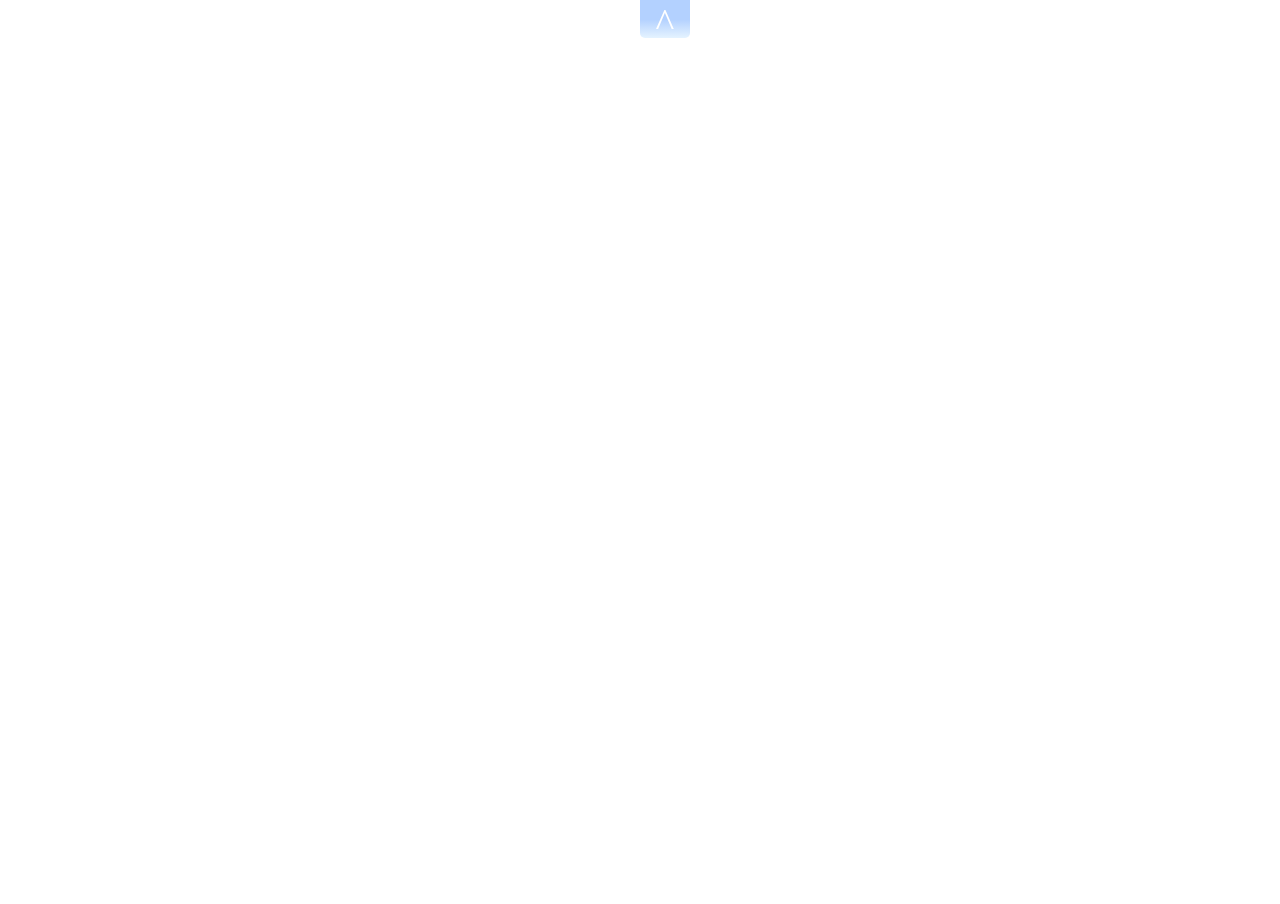
<file: imh/static/Mapi/avtorization.html>
<!DOCTYPE html>
<html>
<head>
<meta http-equiv="Content-Type" content="text/html; charset=utf-8" />
<title>MapWeb</title>
<link rel="stylesheet" href="css/style.css" />
</head>

<body>

<div class="wrapp">
<iframe src="https://www.google.com/maps/embed?pb=!1m18!1m12!1m3!1d143543.65688624035!2d49.07330300000001!3d55.7955015!2m3!1f0!2f0!3f0!3m2!1i1024!2i768!4f13.1!3m3!1m2!1s0x415ead2b7caccd99%3A0x7fcb77b9b5ad8c65!2z0JrQsNC30LDQvdGM!5e0!3m2!1sru!2sru!4v1397826847555" width="100%" height="100%" frameborder="0" style="border:0"></iframe>
</div>

<div id="button">^
	<div id="s_panel">
    <div id="header">
    	<div id="logo">
    	<div class="logo_text">MapI</div>
       	<a href="#" class="img_logo">
  	 		<img src="img/logo.png" width="60px" height="95px" alt=""/>
		</a>
        </div>
        <a class="button7">Поиск</a>
        <a class="button8">Друзья в vk</a>
        <a class="button9">Настройки</a>
        <a class="button10">Выйти</a>
        <div class="soc_web1">
        <a href="#" class="vk"></a>
        <a href="#" class="twit"></a>
        </div>
    </div>
    
	</div>
</div>

</body>
</html>
</file>
<file: imh/static/Mapi/css/style.css>
﻿@font-face {
font-family: 'Lobster';
src: url('lobster.eot');
src: url('lobster.eot') format('embedded-opentype'),
url('lobster.woff') format('woff'),
url('lobster.ttf') format('truetype'),
url('lobster.svg#Lobster1.4Regular') format('svg');
}

* {
	margin:0;
	padding:0;
	outline: none;
}

html, body {
	margin: 0;
	padding: 0;
	-webkit-text-size-adjust: 100%;
	text-size-adjust: 100%;
	width:100%;
	height:100%
}
.main_panel{
	width:100%;
	height: 100%;
}
.wrapp{
	margin:0 auto;
	width:100%;
	height:100%;
}
#header{
	width: 1200px;
	height: 100%;
	margin: 0px auto;
}
#button {
	position: fixed;
	top: 0;
	left:50%;
background: rgb(179,209,255); /* Old browsers */
background: -moz-linear-gradient(top, rgba(179,209,255,1) 0%, rgba(179,209,255,1) 0%, rgba(179,209,255,1) 51%, rgba(179,209,255,1) 51%, rgba(229,243,255,1) 100%); /* FF3.6+ */
background: -webkit-gradient(linear, left top, left bottom, color-stop(0%,rgba(179,209,255,1)), color-stop(0%,rgba(179,209,255,1)), color-stop(51%,rgba(179,209,255,1)), color-stop(51%,rgba(179,209,255,1)), color-stop(100%,rgba(229,243,255,1))); /* Chrome,Safari4+ */
background: -webkit-linear-gradient(top, rgba(179,209,255,1) 0%,rgba(179,209,255,1) 0%,rgba(179,209,255,1) 51%,rgba(179,209,255,1) 51%,rgba(229,243,255,1) 100%); /* Chrome10+,Safari5.1+ */
background: -o-linear-gradient(top, rgba(179,209,255,1) 0%,rgba(179,209,255,1) 0%,rgba(179,209,255,1) 51%,rgba(179,209,255,1) 51%,rgba(229,243,255,1) 100%); /* Opera 11.10+ */
background: -ms-linear-gradient(top, rgba(179,209,255,1) 0%,rgba(179,209,255,1) 0%,rgba(179,209,255,1) 51%,rgba(179,209,255,1) 51%,rgba(229,243,255,1) 100%); /* IE10+ */
background: linear-gradient(to bottom, rgba(179,209,255,1) 0%,rgba(179,209,255,1) 0%,rgba(179,209,255,1) 51%,rgba(179,209,255,1) 51%,rgba(229,243,255,1) 100%); /* W3C */
filter: progid:DXImageTransform.Microsoft.gradient( startColorstr='#b3d1ff', endColorstr='#e5f3ff',GradientType=0 ); /* IE6-9 */
	width: 50px;
	height: 38px;
	font: 40px Georgia;
	color: rgba(255,255,255,1);
	text-align: center;
	-webkit-transition-duration: 0.5s;
	-moz-transition-duration: 0.5s;
	-o-transition-duration: 0.5s;
	transition-duration: 0.5s;
	-webkit-border-radius: 0px 0px 5px 5px;
	-moz-border-radius: 0px 0px 5px 5px;
	border-radius: 0px 0px 5px 5px;
	}
#s_panel {
	position: fixed;
	left:0px;
	top: -20%;
background: rgb(30,87,153); /* Old browsers */
background: -moz-linear-gradient(top, rgba(30,87,153,1) 0%, rgba(41,137,216,1) 49%, rgba(41,137,216,1) 49%, rgba(179,209,255,1) 100%); /* FF3.6+ */
background: -webkit-gradient(linear, left top, left bottom, color-stop(0%,rgba(30,87,153,1)), color-stop(49%,rgba(41,137,216,1)), color-stop(49%,rgba(41,137,216,1)), color-stop(100%,rgba(179,209,255,1))); /* Chrome,Safari4+ */
background: -webkit-linear-gradient(top, rgba(30,87,153,1) 0%,rgba(41,137,216,1) 49%,rgba(41,137,216,1) 49%,rgba(179,209,255,1) 100%); /* Chrome10+,Safari5.1+ */
background: -o-linear-gradient(top, rgba(30,87,153,1) 0%,rgba(41,137,216,1) 49%,rgba(41,137,216,1) 49%,rgba(179,209,255,1) 100%); /* Opera 11.10+ */
background: -ms-linear-gradient(top, rgba(30,87,153,1) 0%,rgba(41,137,216,1) 49%,rgba(41,137,216,1) 49%,rgba(179,209,255,1) 100%); /* IE10+ */
background: linear-gradient(to bottom, rgba(30,87,153,1) 0%,rgba(41,137,216,1) 49%,rgba(41,137,216,1) 49%,rgba(179,209,255,1) 100%); /* W3C */
filter: progid:DXImageTransform.Microsoft.gradient( startColorstr='#1e5799', endColorstr='#b3d1ff',GradientType=0 ); /* IE6-9 */
	width: 100%;
	height: 20%;
	padding: 0 0 0 0;
	-webkit-transition-duration: 0.5s;
	-moz-transition-duration: 0.5s;
	-o-transition-duration: 0.5s;
	transition-duration: 0.5s;
	-webkit-border-radius: 0 5px 0 0;
	-moz-border-radius: 0 5px 0 0;
	border-radius: 0 5px 0 0;
	}

#button:hover {
	top: 20%;
}
#button:hover #s_panel {
	top: 0;
}
.login{
	background: url(img/form.png);
	font-size: 14px;
	padding-left: 10px;
	float: left;
	
}
.password{
	background: url(img/form.png);
	font-size: 14px;
	padding-left: 10px;
	float: left;
	
}
#logo{
	font-family:"Comic Sans MS", cursive;
	font-size:40px;
	color:rgba(255,255,255,1);
	float:left;
	margin-top: 10px;
	margin-left: 10px;
}
.logo_text {
    font-family: "Lobster";
    font-size: 60px;
    margin-top: 20px;
    margin-right: 10px;
    float: left;
}
.forma{
	width: 730px;
	margin-left: -61px;
	float: left;
	margin-top: 40px;
}
.img_logo{
	width:60px;
    height:95px;
    display:block; 
    float: left;
}
/*
input[type="text"] {
	border: 2px solid rgba(220,220,220,1);
color: #fff;
font-size: 16px;
box-shadow: 1px 1px 3px 1px rgba(200,200,200, 0.2) inset;
padding: 10px;
padding-left: 20px;
width: 11em;
outline: none;
margin: 0;
-webkit-transition: all 200ms cubic-bezier(0.42, 0, 0.58, 1);
-moz-transition: all 200ms cubic-bezier(0.42, 0, 0.58, 1);
-o-transition: all 200ms cubic-bezier(0.42, 0, 0.58, 1);
transition: all 200ms cubic-bezier(0.42, 0, 0.58, 1);
font-family: "Lobster";
margin-right: 30px;

}
input[type="password"] {
	border: 2px solid rgba(220,220,220,1);
color: #fff;
font-size: 16px;
box-shadow: 1px 1px 3px 1px rgba(200,200,200, 0.2) inset;
padding: 10px;
padding-left: 20px;
width: 11em;
outline: none;
margin: 0;
-webkit-transition: all 200ms cubic-bezier(0.42, 0, 0.58, 1);
-moz-transition: all 200ms cubic-bezier(0.42, 0, 0.58, 1);
-o-transition: all 200ms cubic-bezier(0.42, 0, 0.58, 1);
transition: all 200ms cubic-bezier(0.42, 0, 0.58, 1);
font-family: "Lobster";
margin-right: 30px;
}
*/


input.error, textarea.error {
  border: 2px solid red;
}
#voiti{
	color:#FF0;
	float: left;
}
#myCanvas{
	float:left;
}


input[type="text"]:hover {
border: 2px solid rgba(239, 248, 255, 1);
box-shadow: 1px 1px 3px 1px rgba(239, 248, 255, 0.2) inset;
-webkit-transition: all 200ms cubic-bezier(0.42, 0, 0.58, 1);
-moz-transition: all 200ms cubic-bezier(0.42, 0, 0.58, 1);
-o-transition: all 200ms cubic-bezier(0.42, 0, 0.58, 1);
transition: all 200ms cubic-bezier(0.42, 0, 0.58, 1);
 /*box-shadow: inset 0 1px 3px 1px rgba(0,0,0,.5), inset 0 0 0 10px rgba(255,255,255,.5);           делает внутри input белую область          */ 
}
input[type="text"]:focus {
  outline: none;
  box-shadow: inset 0 1px 10px 1px  rgba(255,255,255,.9), inset 0 0 0 60px rgba(0,0,0,0), 0 1px rgba(255,255,255,.08);
}
input[type="password"]:hover {
border: 2px solid rgba(239, 248, 255, 1);
box-shadow: 1px 1px 3px 1px rgba(239, 248, 255, 0.2) inset;
-webkit-transition: all 200ms cubic-bezier(0.42, 0, 0.58, 1);
-moz-transition: all 200ms cubic-bezier(0.42, 0, 0.58, 1);
-o-transition: all 200ms cubic-bezier(0.42, 0, 0.58, 1);
transition: all 200ms cubic-bezier(0.42, 0, 0.58, 1);
 /*box-shadow: inset 0 1px 3px 1px rgba(0,0,0,.5), inset 0 0 0 10px rgba(255,255,255,.5);           делает внутри input белую область          */ 
}
input[type="password"]:focus {
  outline: none;
  box-shadow: inset 0 1px 10px 1px  rgba(255,255,255,.9), inset 0 0 0 60px rgba(0,0,0,0), 0 1px rgba(255,255,255,.08);
}
/*.button8 {
  display:block;
  color: white;
  text-decoration: none;
  user-select: none;
  padding: 10px;
  width: 11em;
  outline: none;
  border: 2px solid rgba(220,220,220,1);
  border-radius: 1px;
  transition: 0.2s;
  background: rgba(255,255,255,0);
  font-family: "Lobster";
  font-size: 16px;
  -webkit-animation: pulsate 1.9s linear infinite;
  animation: pulsate 1.9s linear infinite;

} 
.button8:hover { border: 2px solid rgba(239, 248, 255, 1);}
.button8:active { background: rgba(255,255,255,.9); }*/

a.button4 {
  display:block;
  font-family: "Lobster";
  font-size: 16px;
  color: rgb(245,245,245);
  text-shadow: 0 -1px rgba(0,0,0,.1);
  text-decoration: none;
  user-select: none;
  padding: 12px;
  padding-left: 6px;
  padding-right: 6px;
  width: 11em;
  outline: none;
  border: none;
  border-radius: 3px;
background: rgb(32,124,229); 
background: -moz-linear-gradient(top, rgba(32,124,229,1) 0%, rgba(73,155,234,1) 100%); 
background: -webkit-gradient(linear, left top, left bottom, color-stop(0%,rgba(32,124,229,1)), color-stop(100%,rgba(73,155,234,1))); 
background: -webkit-linear-gradient(top, rgba(32,124,229,1) 0%,rgba(73,155,234,1) 100%);
background: -o-linear-gradient(top, rgba(32,124,229,1) 0%,rgba(73,155,234,1) 100%);
background: -ms-linear-gradient(top, rgba(32,124,229,1) 0%,rgba(73,155,234,1) 100%); 
background: linear-gradient(to bottom, rgba(32,124,229,1) 0%,rgba(73,155,234,1) 100%);
filter: progid:DXImageTransform.Microsoft.gradient( startColorstr='#207ce5', endColorstr='#499bea',GradientType=0 );
  box-shadow: inset rgba(255,255,255,.9) 0 -1px 1px, inset 0 1px 1px rgba(255,255,255,.9),rgba(255,255,255,.9) 0 0 0 1px, rgba(0,0,0,.3) 0 2px 5px;
  -webkit-animation: pulsate 1.2s linear infinite;
  animation: pulsate 1.2s linear infinite;
  float: left;
  margin-left: 92px;
  margin-top: 40px;
}
a.button4:hover {
  -webkit-animation-play-state: paused;
  animation-play-state: paused;
  cursor: pointer;
}
a.button4:active {
  top: 1px;
  color: #fff;
  text-shadow: 0 -1px rgba(0,0,0,.3), 0 0 5px #ffd, 0 0 8px #fff;
  box-shadow: 0 -1px 3px rgba(0,0,0,.3), 0 1px 1px #fff, inset 0 1px 2px rgba(0,0,0,.8), inset 0 -1px 0 rgba(0,0,0,.05);
}
@-webkit-keyframes pulsate {
  50% {color: #fff; text-shadow: 0 -1px rgba(0,0,0,.3), 0 0 5px #ffd, 0 0 8px #fff;}
}
@keyframes pulsate {
  50% {color: #fff; text-shadow: 0 -1px rgba(0,0,0,.3), 0 0 5px #ffd, 0 0 8px #fff;}
}
@-webkit-keyframes pulsate {
  50% {color: #fff; text-shadow: 0 -1px rgba(0,0,0,.3), 0 0 5px #ffd, 0 0 8px #fff;}
}
@keyframes pulsate {
  50% {color: #fff; text-shadow: 0 -1px rgba(0,0,0,.3), 0 0 5px #ffd, 0 0 8px #fff;}
}


/*.button9 {
  position: relative;
  display: inline-block;
  color: #777674;
  font-weight: bold;
  text-decoration: none;
  text-shadow: rgba(255,255,255,.5) 1px 1px, rgba(100,100,100,.3) 3px 7px 3px;
  user-select: none;
  padding: 1em 2em;
  outline: none;
  border-radius: 3px / 100%;
  background-image:
   linear-gradient(45deg, rgba(255,255,255,.0) 30%, rgba(255,255,255,.8), rgba(255,255,255,.0) 70%),
   linear-gradient(to right, rgba(255,255,255,1), rgba(255,255,255,0) 20%, rgba(255,255,255,0) 90%, rgba(255,255,255,.3)),
   linear-gradient(to right, rgba(125,125,125,1), rgba(255,255,255,.9) 45%, rgba(125,125,125,.5)),
   linear-gradient(to right, rgba(125,125,125,1), rgba(255,255,255,.9) 45%, rgba(125,125,125,.5)),
   linear-gradient(to right, rgba(223,190,170,1), rgba(255,255,255,.9) 45%, rgba(223,190,170,.5)),
   linear-gradient(to right, rgba(223,190,170,1), rgba(255,255,255,.9) 45%, rgba(223,190,170,.5));
  background-repeat: no-repeat;
  background-size: 200% 100%, auto, 100% 2px, 100% 2px, 100% 1px, 100% 1px;
  background-position: 200% 0, 0 0, 0 0, 0 100%, 0 4px, 0 calc(100% - 4px);
  box-shadow: rgba(0,0,0,.5) 3px 10px 10px -10px;
}
.button9:hover {
  transition: .5s linear;
  background-position: -200% 0, 0 0, 0 0, 0 100%, 0 4px, 0 calc(100% - 4px);
}
.button9:active {
  top: 1px;
}*/

a.button5 {
  display:block;
  font-family: "Lobster";
  font-size: 16px;
  color: rgb(245,245,245);
  text-shadow: 0 -1px rgba(0,0,0,.1);
  text-decoration: none;
  user-select: none;
  padding: 12px;
  padding-left: 6px;
  padding-right: 6px;
  width: 11em;
  outline: none;
  border: none;
  border-radius: 3px;
background: rgb(32,124,229); 
background: -moz-linear-gradient(top, rgba(32,124,229,1) 0%, rgba(73,155,234,1) 100%); 
background: -webkit-gradient(linear, left top, left bottom, color-stop(0%,rgba(32,124,229,1)), color-stop(100%,rgba(73,155,234,1))); 
background: -webkit-linear-gradient(top, rgba(32,124,229,1) 0%,rgba(73,155,234,1) 100%);
background: -o-linear-gradient(top, rgba(32,124,229,1) 0%,rgba(73,155,234,1) 100%);
background: -ms-linear-gradient(top, rgba(32,124,229,1) 0%,rgba(73,155,234,1) 100%); 
background: linear-gradient(to bottom, rgba(32,124,229,1) 0%,rgba(73,155,234,1) 100%);
filter: progid:DXImageTransform.Microsoft.gradient( startColorstr='#207ce5', endColorstr='#499bea',GradientType=0 );
  box-shadow: inset rgba(255,255,255,.9) 0 -1px 1px, inset 0 1px 1px rgba(255,255,255,.9),rgba(255,255,255,.9) 0 0 0 1px, rgba(0,0,0,.3) 0 2px 5px;
  -webkit-animation: pulsate 1.2s linear infinite;
  animation: pulsate 1.2s linear infinite;
  float: left;
  margin-left: 43px;
  margin-top: 40px;
}
a.button5:hover {
  -webkit-animation-play-state: paused;
  animation-play-state: paused;
  cursor: pointer;
}
a.button5:active {
  top: 1px;
  color: #fff;
  text-shadow: 0 -1px rgba(0,0,0,.3), 0 0 5px #ffd, 0 0 8px #fff;
  box-shadow: 0 -1px 3px rgba(0,0,0,.3), 0 1px 1px #fff, inset 0 1px 2px rgba(0,0,0,.8), inset 0 -1px 0 rgba(0,0,0,.05);
}

a.button6 {
  display:block;
  font-family: "Lobster";
  font-size: 16px;
  color: rgb(245,245,245);
  text-shadow: 0 -1px rgba(0,0,0,.1);
  text-decoration: none;
  user-select: none;
  padding: 12px;
  padding-left: 6px;
  padding-right: 6px;
  width: 11em;
  outline: none;
  border: none;
  border-radius: 3px;
background: rgb(32,124,229); 
background: -moz-linear-gradient(top, rgba(32,124,229,1) 0%, rgba(73,155,234,1) 100%); 
background: -webkit-gradient(linear, left top, left bottom, color-stop(0%,rgba(32,124,229,1)), color-stop(100%,rgba(73,155,234,1))); 
background: -webkit-linear-gradient(top, rgba(32,124,229,1) 0%,rgba(73,155,234,1) 100%);
background: -o-linear-gradient(top, rgba(32,124,229,1) 0%,rgba(73,155,234,1) 100%);
background: -ms-linear-gradient(top, rgba(32,124,229,1) 0%,rgba(73,155,234,1) 100%); 
background: linear-gradient(to bottom, rgba(32,124,229,1) 0%,rgba(73,155,234,1) 100%);
filter: progid:DXImageTransform.Microsoft.gradient( startColorstr='#207ce5', endColorstr='#499bea',GradientType=0 );
  box-shadow: inset rgba(255,255,255,.9) 0 -1px 1px, inset 0 1px 1px rgba(255,255,255,.9),rgba(255,255,255,.9) 0 0 0 1px, rgba(0,0,0,.3) 0 2px 5px;
  -webkit-animation: pulsate 1.2s linear infinite;
  animation: pulsate 1.2s linear infinite;
  float: left;
  margin-left:43px;
  margin-top: 40px;
}
a.button6:hover {
  -webkit-animation-play-state: paused;
  animation-play-state: paused;
  cursor: pointer;
}
a.button6:active {
  top: 1px;
  color: #fff;
  text-shadow: 0 -1px rgba(0,0,0,.3), 0 0 5px #ffd, 0 0 8px #fff;
  box-shadow: 0 -1px 3px rgba(0,0,0,.3), 0 1px 1px #fff, inset 0 1px 2px rgba(0,0,0,.8), inset 0 -1px 0 rgba(0,0,0,.05);
}
a.button7 {
  display:block;
  font-family: "Lobster";
  font-size: 16px;
  color: rgb(245,245,245);
  text-shadow: 0 -1px rgba(0,0,0,.1);
  text-decoration: none;
  user-select: none;
  padding: 12px;
  padding-left: 6px;
  padding-right: 6px;
  width: 11em;
  outline: none;
  border: none;
  border-radius: 3px;
background: rgb(32,124,229); 
background: -moz-linear-gradient(top, rgba(32,124,229,1) 0%, rgba(73,155,234,1) 100%); 
background: -webkit-gradient(linear, left top, left bottom, color-stop(0%,rgba(32,124,229,1)), color-stop(100%,rgba(73,155,234,1))); 
background: -webkit-linear-gradient(top, rgba(32,124,229,1) 0%,rgba(73,155,234,1) 100%);
background: -o-linear-gradient(top, rgba(32,124,229,1) 0%,rgba(73,155,234,1) 100%);
background: -ms-linear-gradient(top, rgba(32,124,229,1) 0%,rgba(73,155,234,1) 100%); 
background: linear-gradient(to bottom, rgba(32,124,229,1) 0%,rgba(73,155,234,1) 100%);
filter: progid:DXImageTransform.Microsoft.gradient( startColorstr='#207ce5', endColorstr='#499bea',GradientType=0 );
  box-shadow: inset rgba(255,255,255,.9) 0 -1px 1px, inset 0 1px 1px rgba(255,255,255,.9),rgba(255,255,255,.9) 0 0 0 1px, rgba(0,0,0,.3) 0 2px 5px;
  -webkit-animation: pulsate 1.2s linear infinite;
  animation: pulsate 1.2s linear infinite;
  float: left;
  margin-left:10px;
  margin-top: 43px;
}
a.button7:hover {
  -webkit-animation-play-state: paused;
  animation-play-state: paused;
  cursor: pointer;
}
a.button7:active {
  top: 1px;
  color: #fff;
  text-shadow: 0 -1px rgba(0,0,0,.3), 0 0 5px #ffd, 0 0 8px #fff;
  box-shadow: 0 -1px 3px rgba(0,0,0,.3), 0 1px 1px #fff, inset 0 1px 2px rgba(0,0,0,.8), inset 0 -1px 0 rgba(0,0,0,.05);
}
a.button8 {
  display:block;
  font-family: "Lobster";
  font-size: 16px;
  color: rgb(245,245,245);
  text-shadow: 0 -1px rgba(0,0,0,.1);
  text-decoration: none;
  user-select: none;
  padding: 12px;
  padding-left: 6px;
  padding-right: 6px;
  width: 11em;
  outline: none;
  border: none;
  border-radius: 3px;
background: rgb(32,124,229); 
background: -moz-linear-gradient(top, rgba(32,124,229,1) 0%, rgba(73,155,234,1) 100%); 
background: -webkit-gradient(linear, left top, left bottom, color-stop(0%,rgba(32,124,229,1)), color-stop(100%,rgba(73,155,234,1))); 
background: -webkit-linear-gradient(top, rgba(32,124,229,1) 0%,rgba(73,155,234,1) 100%);
background: -o-linear-gradient(top, rgba(32,124,229,1) 0%,rgba(73,155,234,1) 100%);
background: -ms-linear-gradient(top, rgba(32,124,229,1) 0%,rgba(73,155,234,1) 100%); 
background: linear-gradient(to bottom, rgba(32,124,229,1) 0%,rgba(73,155,234,1) 100%);
filter: progid:DXImageTransform.Microsoft.gradient( startColorstr='#207ce5', endColorstr='#499bea',GradientType=0 );
  box-shadow: inset rgba(255,255,255,.9) 0 -1px 1px, inset 0 1px 1px rgba(255,255,255,.9),rgba(255,255,255,.9) 0 0 0 1px, rgba(0,0,0,.3) 0 2px 5px;
  -webkit-animation: pulsate 1.2s linear infinite;
  animation: pulsate 1.2s linear infinite;
  float: left;
  margin-left:18px;
  margin-top: 43px;
}
a.button8:hover {
  -webkit-animation-play-state: paused;
  animation-play-state: paused;
  cursor: pointer;
}
a.button8:active {
  top: 1px;
  color: #fff;
  text-shadow: 0 -1px rgba(0,0,0,.3), 0 0 5px #ffd, 0 0 8px #fff;
  box-shadow: 0 -1px 3px rgba(0,0,0,.3), 0 1px 1px #fff, inset 0 1px 2px rgba(0,0,0,.8), inset 0 -1px 0 rgba(0,0,0,.05);
}
a.button9 {
  display:block;
  font-family: "Lobster";
  font-size: 16px;
  color: rgb(245,245,245);
  text-shadow: 0 -1px rgba(0,0,0,.1);
  text-decoration: none;
  user-select: none;
  padding: 12px;
  padding-left: 6px;
  padding-right: 6px;
  width: 11em;
  outline: none;
  border: none;
  border-radius: 3px;
background: rgb(32,124,229); 
background: -moz-linear-gradient(top, rgba(32,124,229,1) 0%, rgba(73,155,234,1) 100%); 
background: -webkit-gradient(linear, left top, left bottom, color-stop(0%,rgba(32,124,229,1)), color-stop(100%,rgba(73,155,234,1))); 
background: -webkit-linear-gradient(top, rgba(32,124,229,1) 0%,rgba(73,155,234,1) 100%);
background: -o-linear-gradient(top, rgba(32,124,229,1) 0%,rgba(73,155,234,1) 100%);
background: -ms-linear-gradient(top, rgba(32,124,229,1) 0%,rgba(73,155,234,1) 100%); 
background: linear-gradient(to bottom, rgba(32,124,229,1) 0%,rgba(73,155,234,1) 100%);
filter: progid:DXImageTransform.Microsoft.gradient( startColorstr='#207ce5', endColorstr='#499bea',GradientType=0 );
  box-shadow: inset rgba(255,255,255,.9) 0 -1px 1px, inset 0 1px 1px rgba(255,255,255,.9),rgba(255,255,255,.9) 0 0 0 1px, rgba(0,0,0,.3) 0 2px 5px;
  -webkit-animation: pulsate 1.2s linear infinite;
  animation: pulsate 1.2s linear infinite;
  float: left;
  margin-left:18px;
  margin-top: 43px;
}
a.button9:hover {
  -webkit-animation-play-state: paused;
  animation-play-state: paused;
  cursor: pointer;
}
a.button9:active {
  top: 1px;
  color: #fff;
  text-shadow: 0 -1px rgba(0,0,0,.3), 0 0 5px #ffd, 0 0 8px #fff;
  box-shadow: 0 -1px 3px rgba(0,0,0,.3), 0 1px 1px #fff, inset 0 1px 2px rgba(0,0,0,.8), inset 0 -1px 0 rgba(0,0,0,.05);
}
a.button10 {
  display:block;
  font-family: "Lobster";
  font-size: 16px;
  color: rgb(245,245,245);
  text-shadow: 0 -1px rgba(0,0,0,.1);
  text-decoration: none;
  user-select: none;
  padding: 12px;
  padding-left: 6px;
  padding-right: 6px;
  width: 11em;
  outline: none;
  border: none;
  border-radius: 3px;
background: rgb(32,124,229); 
background: -moz-linear-gradient(top, rgba(32,124,229,1) 0%, rgba(73,155,234,1) 100%); 
background: -webkit-gradient(linear, left top, left bottom, color-stop(0%,rgba(32,124,229,1)), color-stop(100%,rgba(73,155,234,1))); 
background: -webkit-linear-gradient(top, rgba(32,124,229,1) 0%,rgba(73,155,234,1) 100%);
background: -o-linear-gradient(top, rgba(32,124,229,1) 0%,rgba(73,155,234,1) 100%);
background: -ms-linear-gradient(top, rgba(32,124,229,1) 0%,rgba(73,155,234,1) 100%); 
background: linear-gradient(to bottom, rgba(32,124,229,1) 0%,rgba(73,155,234,1) 100%);
filter: progid:DXImageTransform.Microsoft.gradient( startColorstr='#207ce5', endColorstr='#499bea',GradientType=0 );
  box-shadow: inset rgba(255,255,255,.9) 0 -1px 1px, inset 0 1px 1px rgba(255,255,255,.9),rgba(255,255,255,.9) 0 0 0 1px, rgba(0,0,0,.3) 0 2px 5px;
  -webkit-animation: pulsate 1.2s linear infinite;
  animation: pulsate 1.2s linear infinite;
  float: left;
  margin-left:18px;
  margin-top: 43px;
}
a.button10:hover {
  -webkit-animation-play-state: paused;
  animation-play-state: paused;
  cursor: pointer;
}
a.button10:active {
  top: 1px;
  color: #fff;
  text-shadow: 0 -1px rgba(0,0,0,.3), 0 0 5px #ffd, 0 0 8px #fff;
  box-shadow: 0 -1px 3px rgba(0,0,0,.3), 0 1px 1px #fff, inset 0 1px 2px rgba(0,0,0,.8), inset 0 -1px 0 rgba(0,0,0,.05);
}
a.vk {
  height: 36px;
  width: 36px;
  background: url(../img/vk.png);
  margin-left: -32px;
  margin-top: 45px;
  display: block;
  float: left;
}
a.vk:hover {
   background: url(../img/vk1.png);
}
a.twit {
  height: 36px;
  width: 36px;
  background: url(../img/twit.png);
  margin-left: 23px;
  margin-top: 45px;
  display: block;
}
a.twit:hover {
    background: url(../img/twit1.png);
 }
 .soc_web {
     margin-left: 110px;
  float: left;
 }

.soc_web1 {
    float: left;
    margin-left: 50px;
}
</file>
